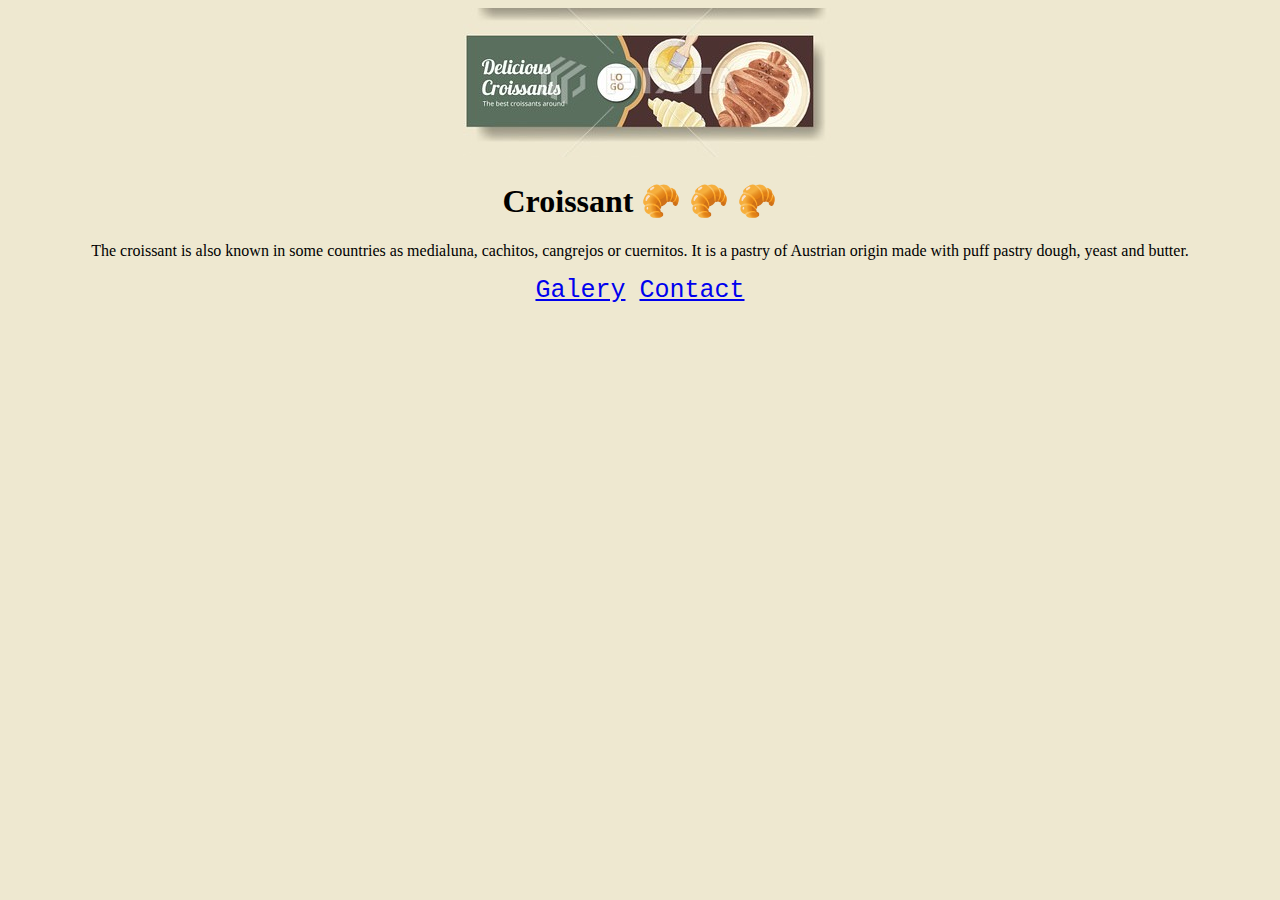
<file: index.html>
<!DOCTYPE html>
<html lang="en">

<head>
    <meta charset="UTF-8">
    <meta http-equiv="X-UA-Compatible" content="IE=edge">
    <meta name="viewport" content="width=device-width, initial-scale=1.0">
    <meta name="description" content="Pagina web de elaboracion de croissant">
    <link rel="stylesheet" href="src/styless.css">
    <title>delicius Croissant -Croissant.com
    </title>
</head>

<body>
    <img src="images/banner.jpg" alt="banner de titulo">
    <h1>Croissant 🥐 🥐 🥐 </h1>

    <p>
        The croissant is also known in some countries as medialuna, cachitos, cangrejos or cuernitos. It is a pastry of
        Austrian
        origin made with puff pastry dough, yeast and butter.
    </p>

    <a href="photo.html">Galery</a>
    <a href="contact.html">Contact</a>
</body>

</html>
</file>
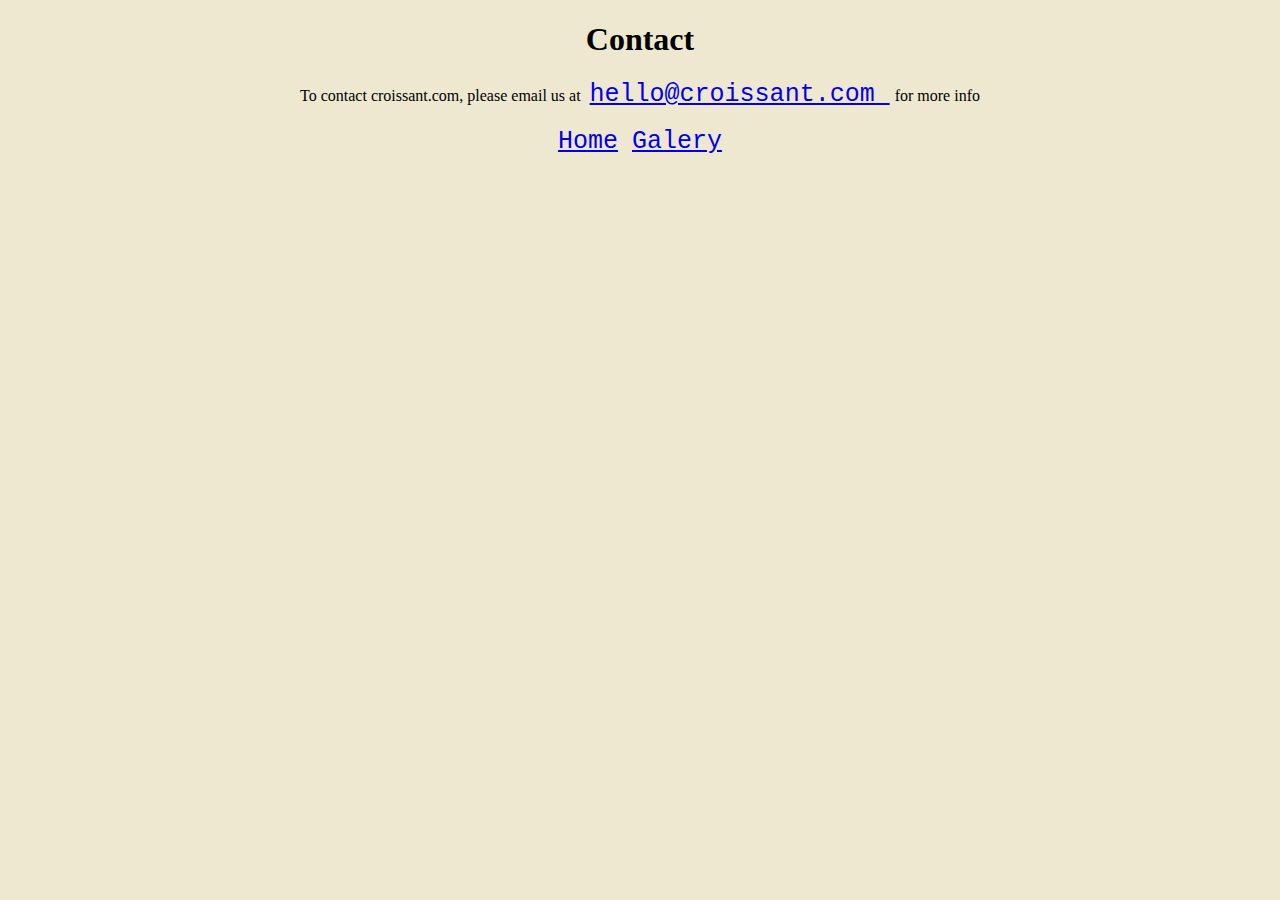
<file: contact.html>
<!DOCTYPE html>
<html lang="en">

<head>
    <meta charset="UTF-8">
    <meta http-equiv="X-UA-Compatible" content="IE=edge">
    <meta name="viewport" content="width=device-width, initial-scale=1.0">
    <meta name="description" content="Contacto para pedir croissant">
    <link rel="stylesheet" href="src/styless.css">
    <title>Contact us -Croissant.com
    </title>
</head>

<body>
    <h1> Contact </h1>
    <span>To contact croissant.com, please email us at
        <a class="mail" href="mailto:hello@gmail.com" class="mail">hello@croissant.com </a>
        for more info
    </span>
    <br><br>
    <a href="index.html" title="home">Home</a>
    <a href="photo.html" title="Photos corissant">Galery</a>


</body>

</html>
</file>
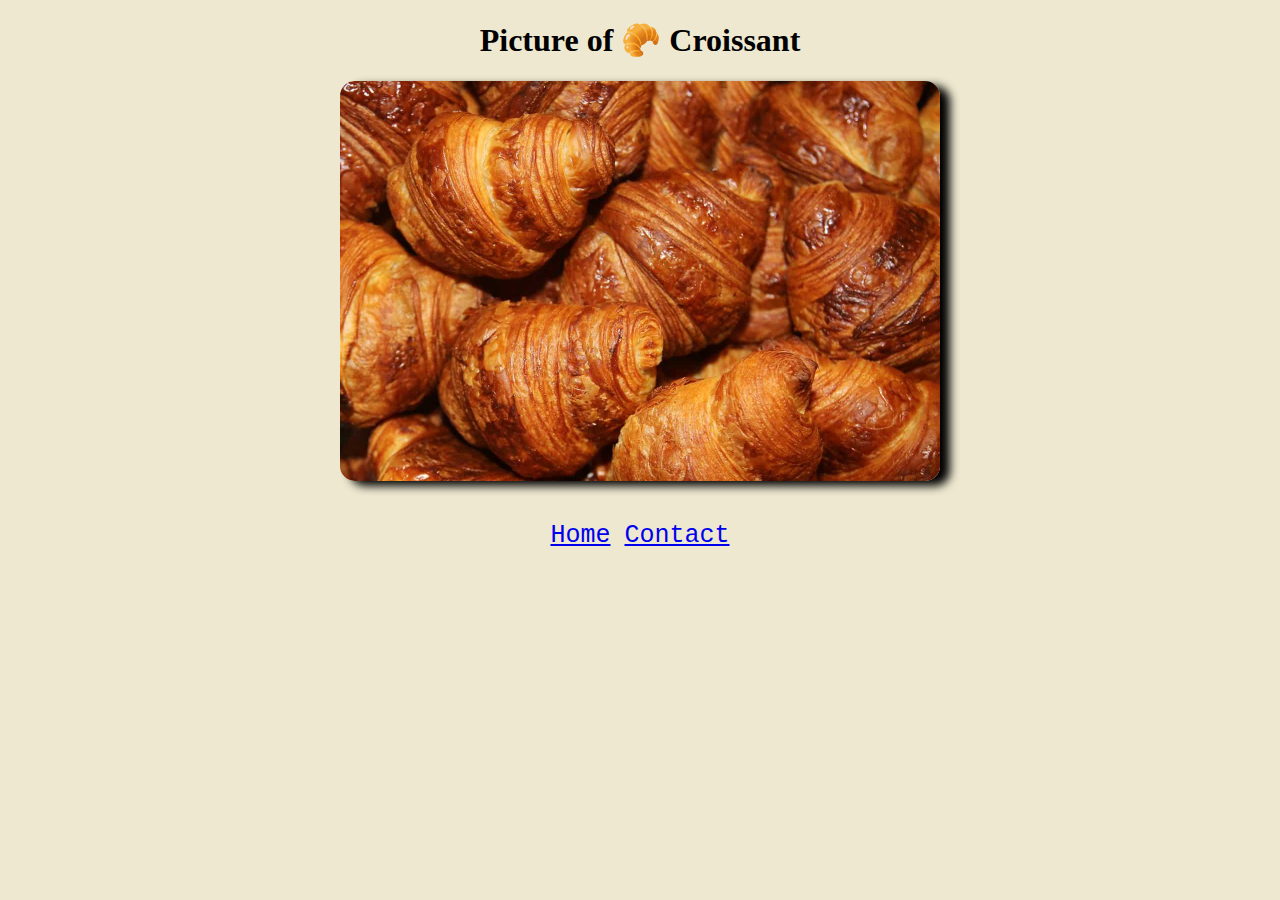
<file: photo.html>
<!DOCTYPE html>
<html lang="en">

<head>
    <meta charset="UTF-8">
    <meta http-equiv="X-UA-Compatible" content="IE=edge">
    <meta name="viewport" content="width=device-width, initial-scale=1.0">
    <meta name="description" content="Galery croissant">
    <link rel="stylesheet" href="src/styless.css">
    <title>Galery Croissant -Croissant.com
    </title>
</head>

<body>
    <h1>Picture of 🥐 Croissant </h1>
    <img class="photo" src="images/Croissant.jpg" alt="photo croissant">
    <br><br><br>
    <a href="index.html" title="home">Home</a>
    <a href="contact.html" title="Contact us">Contact</a>
</body>

</html>
</file>
<file: src/styless.css>
body {
  text-align: center;
  background-color: #eee8d0;
}
.photo {
  width: 600px;
  height: 400px;
  border-radius: 15px;
  box-shadow: 10px 5px 10px;
}
a {
  padding: 5px;
  font-family: "Courier New", Courier, monospace;
  font-size: 25px;
}
</file>
